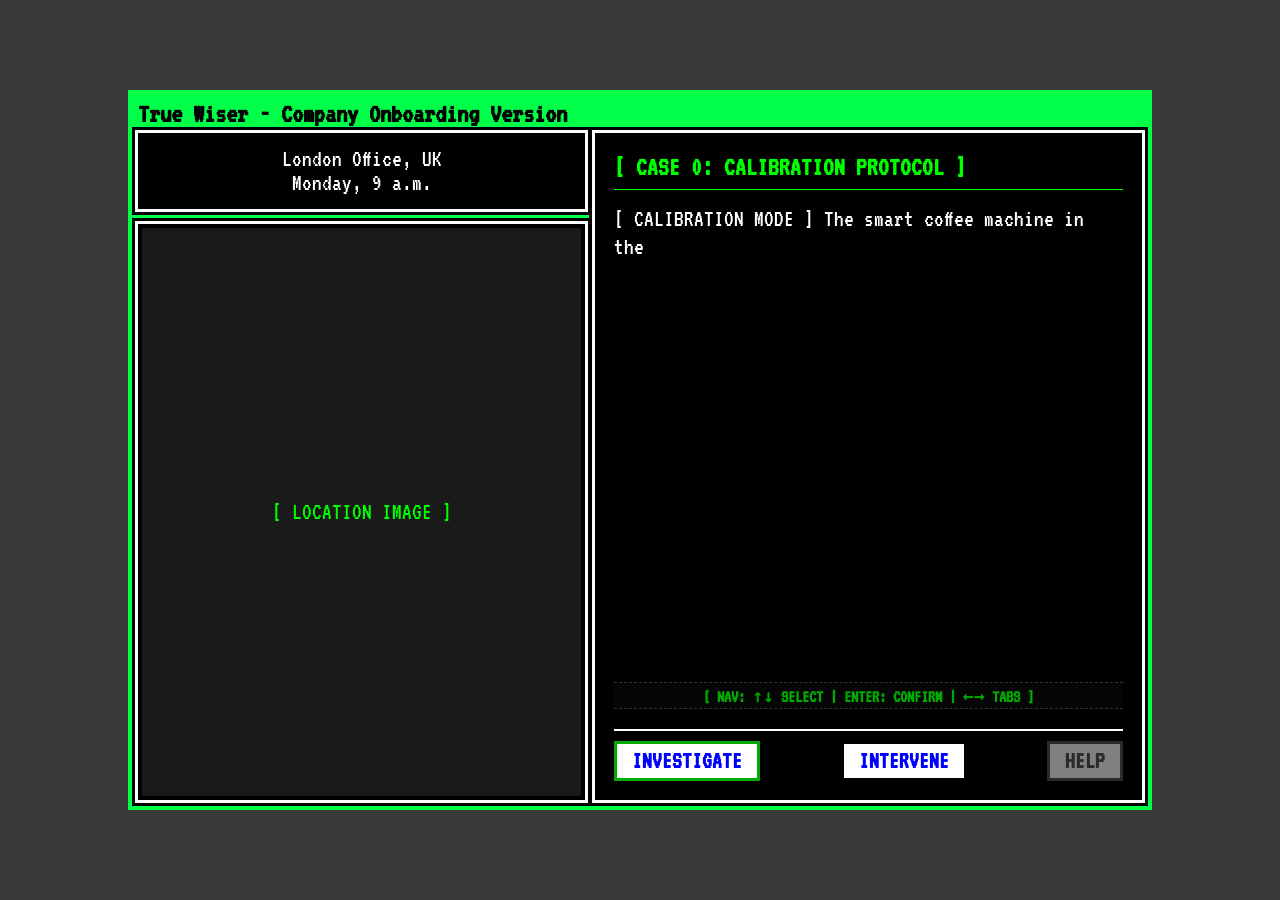
<file: backup/index.html>
<!DOCTYPE html>
<html lang="en">
<head>
    <meta charset="UTF-8">
    <meta name="viewport" content="width=device-width, initial-scale=1.0">
    <title>The Wiser Challenge</title>
    <link rel="preconnect" href="https://fonts.googleapis.com">
    <link rel="preconnect" href="https://fonts.gstatic.com" crossorigin>
    <link href="https://fonts.googleapis.com/css2?family=VT323&display=swap" rel="stylesheet">
    <link rel="stylesheet" href="style.css">
</head>
<body>
    <div id="game-wrapper">
        <!-- Top menu resembling the classic Carmen Sandiego interface -->
        <nav id="top-bar">
            <p>True Wiser - Company Onboarding Version</p>
        </nav>

        <main id="main-container">
            <!-- Left Panel: Graphic Display -->
            <section id="left-panel">
                <div id="location-box" class="retro-box">
                    <p id="location-name">Tuscany</p>
                    <p id="location-time">Thursday, 12 p.m.</p>
                </div>
                <div id="image-box" class="retro-box">
                    <!-- Placeholder for future AI-generated location images -->
                    <div id="scene-image">
                        <p>[ LOCATION IMAGE ]</p>
                    </div>
                </div>
            </section>

            <!-- Right Panel: Operations Terminal -->
            <section id="right-panel" class="retro-box">
                <div id="text-terminal">
                    <div id="case-header" style="border-bottom: 1px solid #00ff00; margin-bottom: 15px; padding-bottom: 5px; display: none;">
                        <span id="case-title-display" style="color: #00ff00; font-weight: bold; font-size: 1.1em;"></span>
                    </div>
                    <div id="level-select-section" style="display: none;">
                        <p style="color: #ff3333;">[ INSTRUCTOR OVERRIDE ACCEPTED ]</p>
                        <br>
                        <p>Which Challenge Number (1-7) will you tackle?</p>
                        <br>
                        <p id="level-input" class="active">> _</p>
                    </div>

                    <div id="profiling-section" style="display: none;">
                        <p style="color: #00ffe5;">[ CORE INTELLIGENCE: INCIDENT TRIAGE ]</p>
                        <br>
                        <p id="profile-text">Texto do perfil do cliente...</p>
                        <br>
                        <p>IDENTIFY THE TARGET:</p>
                        <ul id="profiling-menu">
                            <li class="menu-option active" data-id="1">1: International Account User</li>
                            <li class="menu-option" data-id="2">2: Remitter</li>
                            <li class="menu-option" data-id="3">3: Travel Spender</li>
                            <li class="menu-option" data-id="4">4: Domestic Account User</li>
                            <li class="menu-option" data-id="5">5: General Money Sender</li>
                            <li class="menu-option" data-id="6">6: Local Spender</li>
                            <li class="menu-option" data-id="7">7: Money Manager</li>
                        </ul>
                    </div>

                    <div id="investigate-section" style="display: none;">
                        <p id="narrative-text">Carregando dados do sistema...</p>
                        <br>
                        <div id="menu-container">
                            <p>CHOOSE AN OPTION BELOW:</p>
                            <ul id="action-menu"></ul>
                        </div>
                        <div id="clue-container" style="display: none;">
                            <p style="color: #00ffff;">[ 🌐 SECURE UPLINK ESTABLISHED ]</p>
                            <br>
                            <p id="clue-text"></p>
                            <br>
                            <p id="clue-prompt" class="active" style="display: none;">> PRESS ENTER TO RETURN</p>
                        </div>
                    </div>

                    <div id="intervene-section" style="display: none;">
                        <p style="color: #ff8c00;">[ SYSTEM OVERRIDE ACTIVE ]</p>
                        <br>
                        <p>Enter the ACCESS CODE (Wise Feature) to resolve the crisis:</p>
                        <br>
                        <p id="access-code-input" class="active">> _</p>
                    </div>

                    <div id="postmortem-section" style="display: none;">
                        <p style="color: #00ff00;">[ CASE CLOSED ]</p>
                        <br>
                        <p id="intervention-text" style="color: #ffd700;"></p>
                        <br>
                        <p id="postmortem-text"></p>
                        <br>
                        <p id="postmortem-prompt" class="active" style="display: none;">> PRESS ENTER FOR NEXT CASE</p>
                    </div>

                </div>
                <div id="controls-hud">
                    [ NAV: ↑↓ SELECT  |  ENTER: CONFIRM  |  ←→ TABS ]
                </div>
                <div id="bottom-buttons">
                    <div class="btn tab-btn selected" id="tab-investigate">INVESTIGATE</div>
                    <div class="btn tab-btn" id="tab-intervene">INTERVENE</div>
                    <div class="btn tab-btn disabled" id="tab-help">HELP</div>
                </div>
            </section>
        </main>
    </div>

    <script src="script.js"></script>
</body>
</html>
</file>
<file: backup/style.css>
/* Basic reset and typography */
* {
    margin: 0;
    padding: 0;
    box-sizing: border-box;
}

body {
    background-color: #393939; /* White background surrounding the game area */
    display: flex;
    justify-content: center;
    align-items: center;
    height: 100vh;
    font-family: 'VT323', monospace; /* MS-DOS style font */
    font-size: 24px;
}

#game-wrapper {
    width: 80vw;   /* 80% da largura da tela */
    height: 80vh;  /* 80% da altura da tela */
    background-color: #00ff48;
    padding: 10px;
    display: flex;
    flex-direction: column;
}

/* Top menu */
#top-bar {
    font-weight: bold;
    margin-bottom: 5px;
    font-size: 28px;
}

#top-bar span {
    margin-right: 20px;
    color: black;
}

.red-letter {
    color: #cc0000;
    text-decoration: underline;
}

/* Main container split into two panels */
#main-container {
    display: flex;
    gap: 10px;
    flex-grow: 1; /* Faz o container crescer para preencher os 80vh */
}

/* Boxes with Windows 3.1 / DOS border styling */
.retro-box {
    background-color: black;
    color: white;
    border: 4px solid black;
    outline: 3px solid white;
    box-shadow: 0 0 0 6px black; /* Creates the thick double border effect */
}

/* Left Panel */
#left-panel {
    width: 45%;
    display: flex;
    flex-direction: column;
    gap: 15px; /* Spacing to simulate separate borders */
}

#location-box {
    text-align: center;
    padding: 10px;
}

#image-box {
    flex-grow: 1;
    display: flex;
    justify-content: center;
    align-items: center;
    background-color: #1a1a1a; /* Dark gray for the image area */
    overflow: hidden;
}

#scene-image p {
    color: #00ff00; /* Terminal green */
}

/* Right Panel */
#right-panel {
    width: 55%;
    display: flex;
    flex-direction: column;
    padding: 15px;
    position: relative;
}

#text-terminal {
    flex-grow: 1;
    line-height: 1.2;
}

/* Action Menu (Keyboard Navigable) */
#action-menu {
    list-style: none;
    margin-top: 15px;
}

.menu-option {
    color: white;
    padding: 2px 0;
}

/* The cursor indicating the selected option */
.menu-option.active {
    color: #ffd700; /* Gold yellow matching your original prompt */
}

.menu-option.active::before {
    content: "> ";
    font-weight: bold;
}

/* Bottom buttons mimicking the Carmen Sandiego UI */
#bottom-buttons {
    display: flex;
    justify-content: space-between;
    margin-top: 10px;
    border-top: 2px solid white;
    padding-top: 10px;
}

.btn {
    background-color: white;
    color: blue;
    border: 3px solid black;
    padding: 5px 15px;
    font-weight: bold;
    text-align: center;
}

.btn.selected {
    border-color: #00aa00; /* Green border matching the magnifying glass in the image */
}
/* Disabled button state for Help */
.btn.disabled {
    color: #555555;
    border-color: #555555;
    opacity: 0.5;
}
#controls-hud {
    font-family: 'VT323', monospace;
    font-size: 18px; /* Menor que o texto principal */
    font-weight: bold;
    color: #00aa00; /* Verde tático, um pouco mais fechado */
    background-color: #050505; /* Fundo quase preto */
    text-align: center;
    padding: 2px 0;
    margin-top: auto; /* Empurra para o fundo da área de texto */
    margin-bottom: 10px;
    border-top: 1px dashed #333;
    border-bottom: 1px dashed #333;
}
</file>
